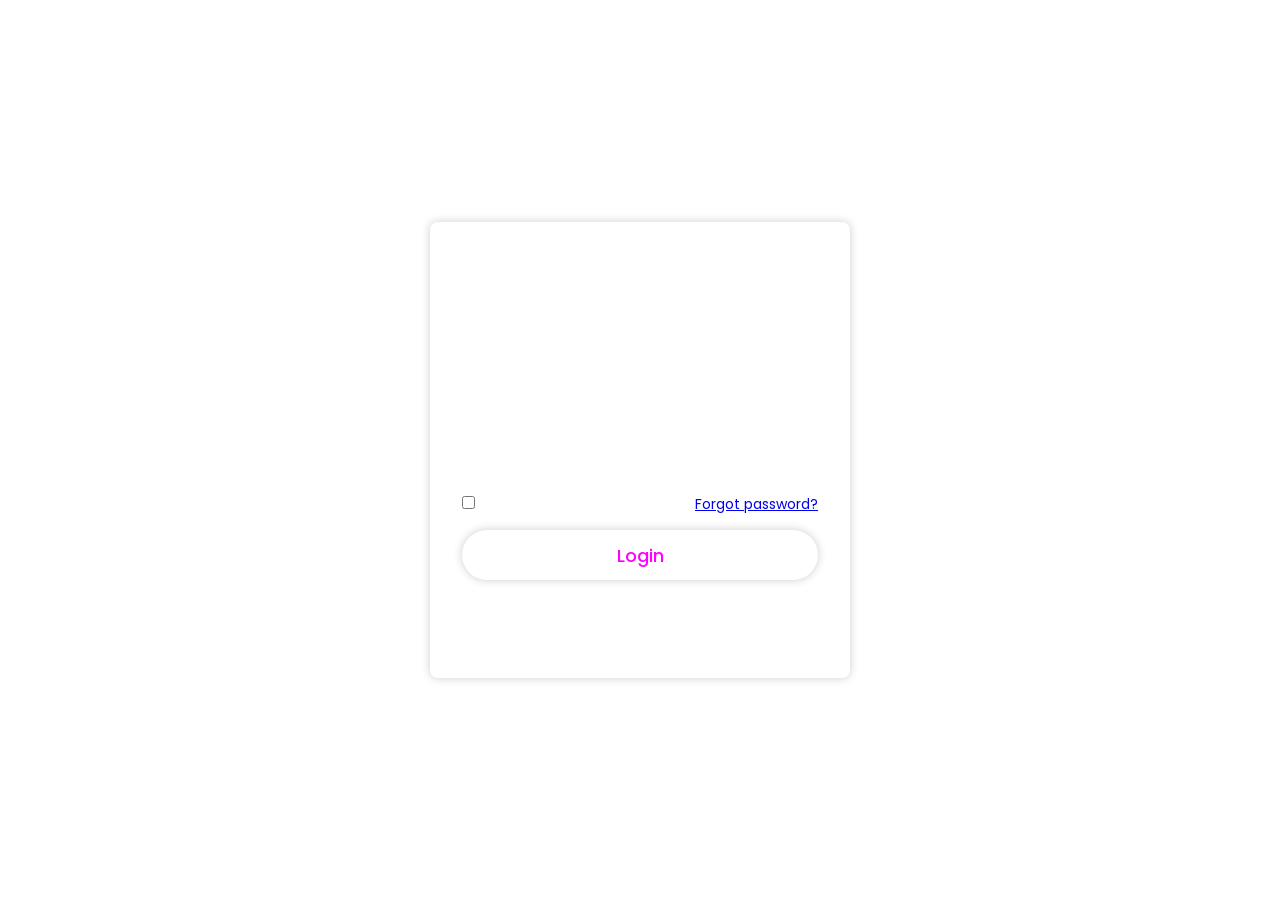
<file: index.html>
<!DOCTYPE html>
<html lang="en">

<head>
    <meta charset="UTF-8">
    <meta http-equiv="X-UA-Compatible" content="IE=edge">
    <meta name="viewport" content="width=device-width, initial-scale=1.0">
    <title>Login Form in HTML and CSS | Codehal</title>
    <link rel="stylesheet" href="style.css">
    <link href='https://unpkg.com/boxicons@2.1.4/css/boxicons.min.css' rel='stylesheet'>
</head>

<body>  
    <div class="wrapper">
        <form action="">
            <h1>Login</h1>
            <div class="input-box">
                <input type="email" placeholder="email" required />
                <i class='bx bxs-user'></i>
            </div>
            <div class="input-box">
                <input type="password" placeholder="Password" required />
                <i class='bx bxs-lock-alt'></i>
            </div>
            <div class="remember-forgot">
                <label><input type="checkbox"> Remember me</label>
                <a href="#">Forgot password?</a>
            </div>
            <a href="awalan.html">
                <button type="button"class="btn">Login</button>
            </a>
            
            <div class="register-link">
                <p>Don't have an account? <a href="register.html">Register</a></p>
            </div>
        </form>
    </div>
    <div class="video-container">
        <video autoplay muted loop>
            <source src="anime.mp4" type="video/mp4">
        </video>
    </div>
   </div> 
</body>

</html>
</file>
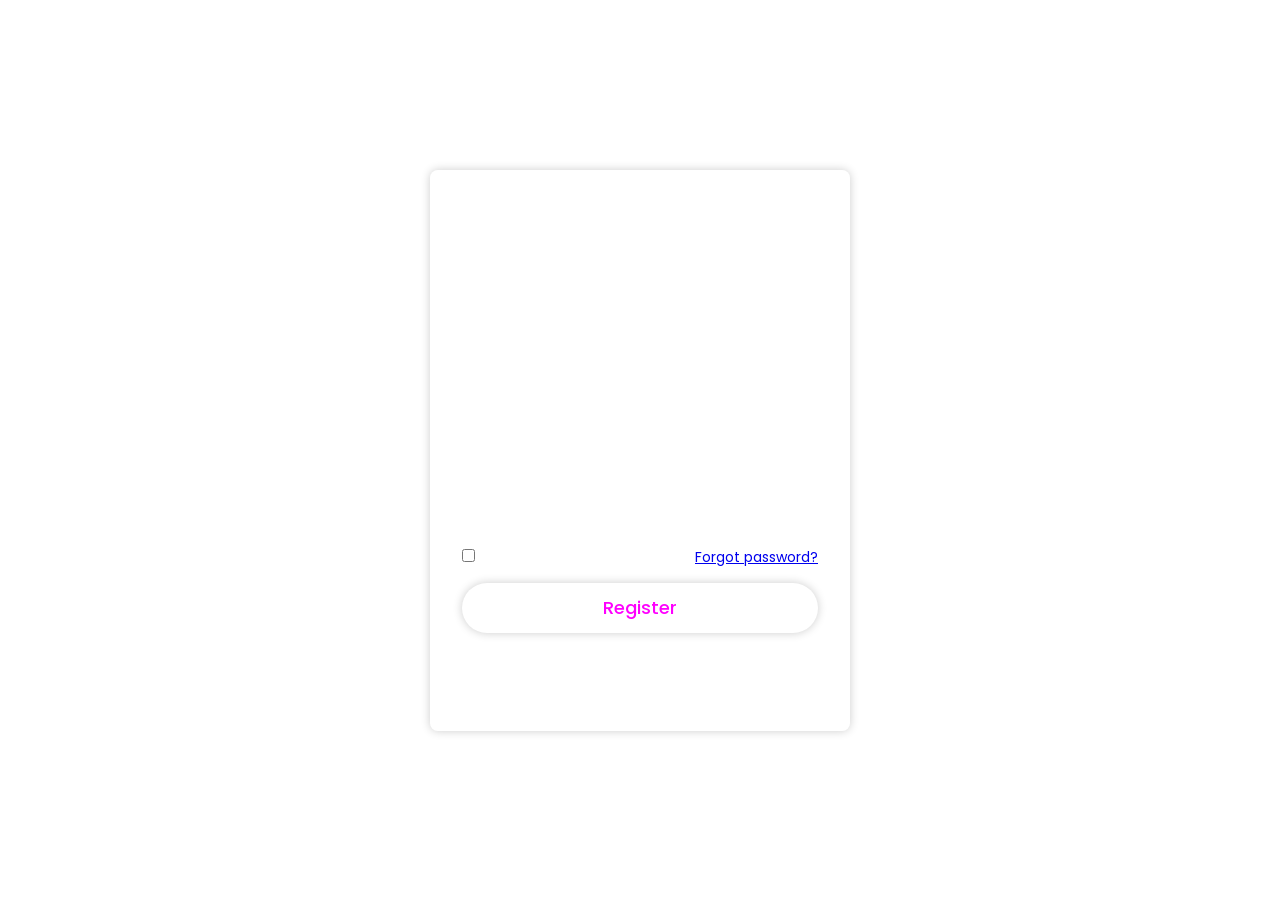
<file: register.html>
<!DOCTYPE html>
<html lang="en">

<head>
    <meta charset="UTF-8">
    <meta http-equiv="X-UA-Compatible" content="IE=edge">
    <meta name="viewport" content="width=device-width, initial-scale=1.0">
    <title>Register Form in HTML and CSS | Codehal</title>
    <link rel="stylesheet" href="style.css">
    <link href='https://unpkg.com/boxicons@2.1.4/css/boxicons.min.css' rel='stylesheet'>
</head>

<body>

    <div class="wrapper">
        <form action="">
            <h1>Register</h1><br>
            <div class="input-box">
                <input type="username" placeholder="username" required>
                <i class='bx bxs-user'></i>
            </div>
            <div class="input-box">
                <input type="email" placeholder="name@email.com" required>
                <i class='bx bxs-user'></i>
            </div>
            <div class="input-box">
                <input type="password" placeholder="Password" required>
                <i class='bx bxs-lock-alt'></i>
            </div>
            <div class="remember-forgot">
                <label><input type="checkbox"> Remember me</label>
                <a href="#">Forgot password?</a>
            </div>
            <a href="index.html">
            <button type="button" class="btn">Register</button>
            </a>
            <div class="register-link">
                <p>Already have an account? <a href="index.html">Login</a></p>
            </div>
        </form>
    </div>
    <div class="video-container">
        <video autoplay muted loop>
            <source src="anime.mp4" type="video/mp4">
        </video>
    </div>



</body>

</html>
</file>
<file: style.css>
@import url("https://fonts.googleapis.com/css2?family=Poppins:wght@300;400;500;600;700;800;900&display=swap");

@media (max-width: 568px) {



* {
  margin: 0;
  padding: 0;
  box-sizing: border-box;
  font-family: "Poppins", sans-serif;
}

body {
  display: flex;
  justify-content: center;
  align-items: center;
  min-height: 100vh;
  background: none;
}

.video-container {
  position: absolute;
  top: 0;
  left: 0;
  width: 100%;
  height: 100%;
  overflow: hidden;
  z-index: -1;
}

.video-container video {
  width: 100%;
  height: 100%;
  object-fit: cover;
}
.wrapper {
  width: 420px;
  background: transparent;
  border: 2px solid rgba(255, 255, 255, .2);
  -webkit-backdrop-filter: blur(20px);
  backdrop-filter: blur(20px);
  box-shadow: 0 0 10px rgba(0, 0, 0, .2);
  border-radius: 8px;
  padding: 40px 30px;
  color:rgb(255, 255, 255)
}

.wrapper h1 {
  font-size: 36px;
  text-align: center;
}

.wrapper .input-box {
  width : 100%;
  height: 50px;
  margin: 30px 0;
}

.input-box input {
  width: 100%;
  height: 100%;
  background: transparent;
  border: none;
  outline: none;
  border:2px solid rgba(255, 255, 255, .2);
  border-radius: 30px;
  font-size:16px;
  color: #fff;
  padding: 20px 45px 20px 20px;
}

.input-box input::placeholder {
  color: #fff;
}

.input-box i {
  position: absoute;
  right: 20px;
  top: 50px;
  transform: translateY(-50%);
  font-size: 20px;
}

.wrapper .remember-forgot {
  display: flex;
  justify-content: space-between;
  font-size: 14px;
  margin: -15px 0 15px;
}

.remember-forget label input {
  accent-color: #fff;
  margin-right: 3px;
}

.remember-forget a {
  color: #fff;
  text-decoration: none;
}

.remember-forget a:hover {
  text-decoration: underline;
}

.wrapper .btn {
  width: 100%;
  height: 50px;
  border: none;
  outline: none;
  background: #fff;
  border-radius: 30px;
  box-shadow: 0 0 10px rgba(0, 0, 0, 0.2);
  cursor: pointer;
  font-size: 18px;
  color: #ff00ff;
  font-weight: 500;
  text-decoration: none;
}

.btn{
  text-decoration: overline;
}

.wrapper .register-link {
  text-align: center;
  margin: 20px 0 15px;
  font-size: 14.5px;
}

.register-link p a {
  color: #fff;
  text-decoration: none;
  font-weight: 500;
}

.register-link p a:hover {
  text-decoration: underline;
}

.back-button {
  width: 100%;
  height: 50px;
  border: none;
  outline: none;
  background: #fff;
  border-radius: 30px;
  box-shadow: 0 0 10px rgba(0, 0, 0, 0.2);
  cursor: pointer;
  font-size: 18px;
  color: #ff00ff;
  font-weight: 500;
}
}

@media (min-width: 770px) {
  


* {
  margin: 0;
  padding: 0;
  box-sizing: border-box;
  font-family: "Poppins", sans-serif;
}

body {
  display: flex;
  justify-content: center;
  align-items: center;
  min-height: 100vh;
  background: transparent;
}

.video-container {
  position: absolute;
  top: 0;
  left: 0;
  width: 100%;
  height: 100%;
  overflow: hidden;
  z-index: -1;
}

.video-container video {
  width: 100%;
  height: 100%;
  object-fit: cover;
}
.wrapper {
  width: 420px;
  background: transparent;
  border: 2px solid rgba(255, 255, 255, .2);
  -webkit-backdrop-filter: blur(20px);
  backdrop-filter: blur(20px);
  box-shadow: 0 0 10px rgba(0, 0, 0, .2);
  border-radius: 8px;
  padding: 40px 30px;
  color:rgb(255, 255, 255)
}

.wrapper h1 {
  font-size: 36px;
  text-align: center;
}

.wrapper .input-box {
  width : 100%;
  height: 50px;
  margin: 30px 0;
}

.input-box input {
  width: 100%;
  height: 100%;
  background: transparent;
  border: none;
  outline: none;
  border:2px solid rgba(255, 255, 255, .2);
  border-radius: 30px;
  font-size:16px;
  color: #fff;
  padding: 20px 45px 20px 20px;
}

.input-box input::placeholder {
  color: #fff;
}

.input-box i {
  position: absoute;
  right: 20px;
  top: 50px;
  transform: translateY(-50%);
  font-size: 20px;
}

.wrapper .remember-forgot {
  display: flex;
  justify-content: space-between;
  font-size: 14px;
  margin: -15px 0 15px;
}

.remember-forget label input {
  accent-color: #fff;
  margin-right: 3px;
}

.remember-forget a {
  color: #fff;
  text-decoration: none;
}

.remember-forget a:hover {
  text-decoration: underline;
}

.wrapper .btn {
  width: 100%;
  height: 50px;
  border: none;
  outline: none;
  background: #fff;
  border-radius: 30px;
  box-shadow: 0 0 10px rgba(0, 0, 0, 0.2);
  cursor: pointer;
  font-size: 18px;
  color: #ff00ff;
  font-weight: 500;
  text-decoration: none;
}

.btn{
  text-decoration: overline;
}

.wrapper .register-link {
  text-align: center;
  margin: 20px 0 15px;
  font-size: 14.5px;
}

.register-link p a {
  color: #fff;
  text-decoration: none;
  font-weight: 500;
}

.register-link p a:hover {
  text-decoration: underline;
}

.back-button {
  width: 100%;
  height: 50px;
  border: none;
  outline: none;
  background: #fff;
  border-radius: 30px;
  box-shadow: 0 0 10px rgba(0, 0, 0, 0.2);
  cursor: pointer;
  font-size: 18px;
  color: #ff00ff;
  font-weight: 500;
}
}
</file>
